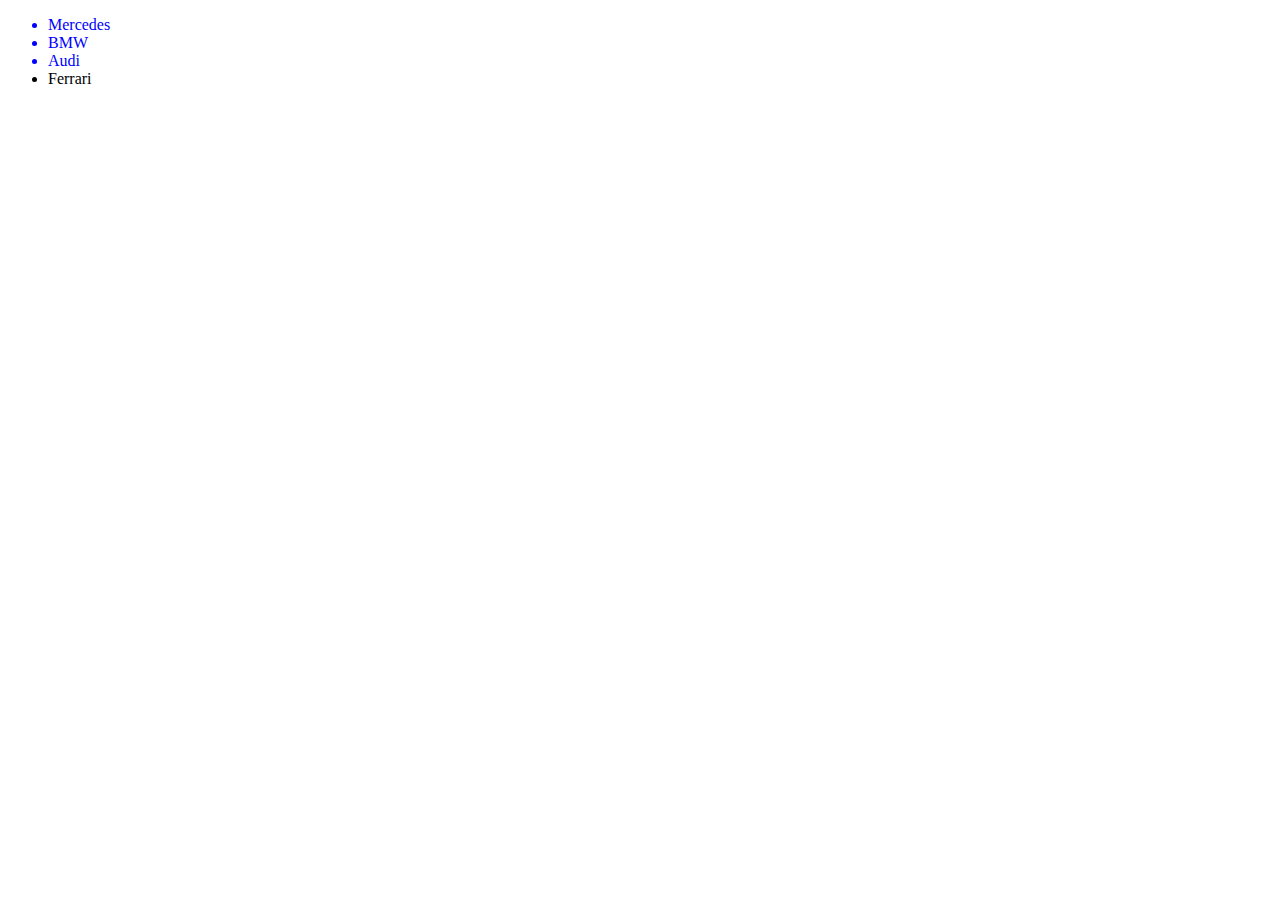
<file: domashno6/index.html>
<!DOCTYPE html>
<html lang="en">
  <head>
    <meta charset="UTF-8" />
    <meta name="viewport" content="width=device-width, initial-scale=1.0" />
    <title>List Manipulation</title>
  </head>
  <body>
    <ul id="carList">
      <li>Mercedes</li>
      <li>BMW</li>
      <li>Audi</li>
    </ul>
    <script>
      
      const carListItems = document.querySelectorAll("#carList li")
      carListItems.forEach(item => {
        item.style.color = "blue"
      })

      
      const carList = document.getElementById("carList")
      const newCar = document.createElement("li")
      newCar.textContent = "Ferrari"
      carList.appendChild(newCar)
    
    </script>
  </body>
</html>
</file>
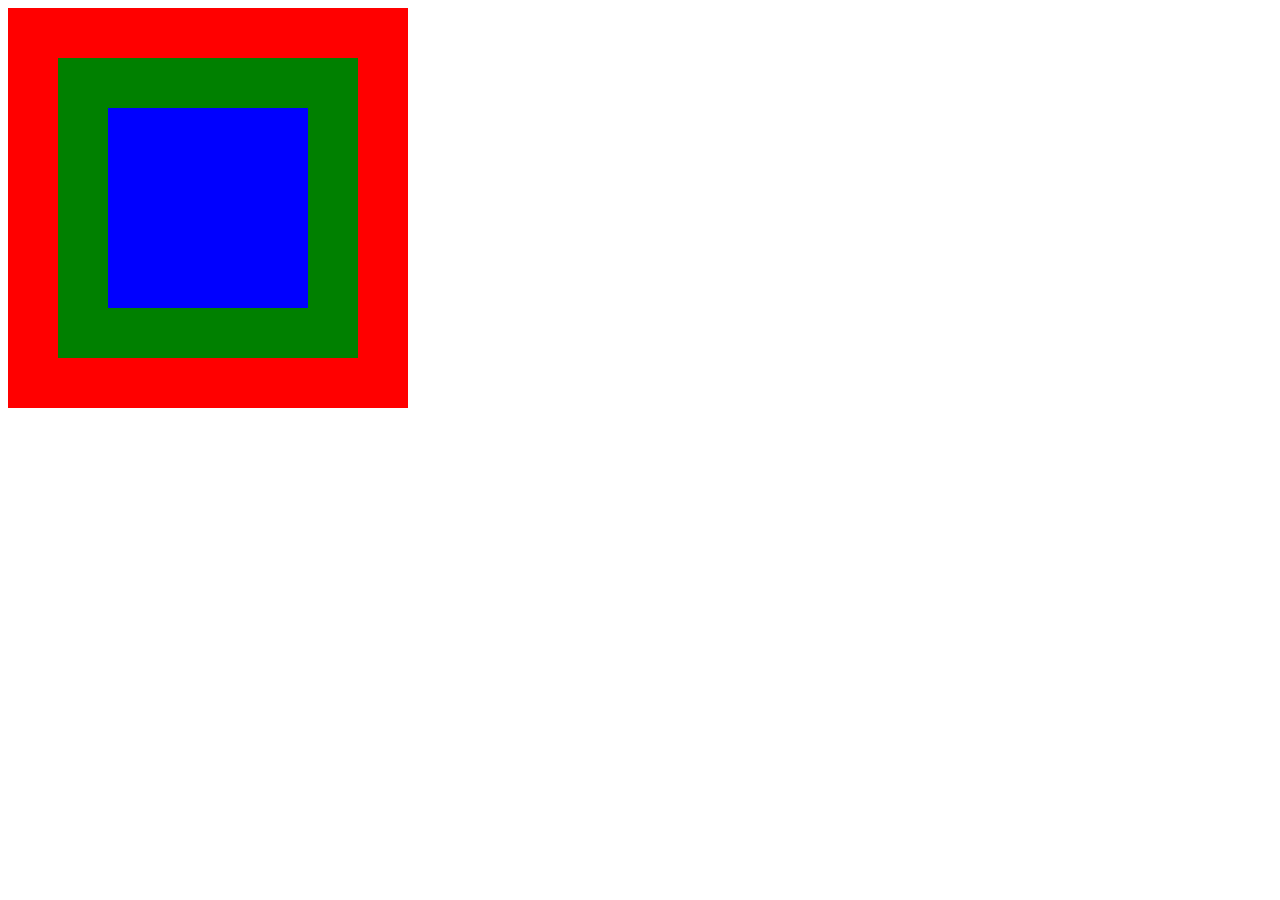
<file: domashno7/Задача 1/index.html>
<!DOCTYPE html>
<html lang="en">
<head>
  <meta charset="UTF-8" />
  <meta name="viewport" content="width=device-width, initial-scale=1.0" />
  <title>Event Prevention Exercise</title>
  <style>
    #red-box {
      width: 400px;
      height: 400px;
      background-color: red;
      position: relative;
    }

    #green-box {
      width: 300px;
      height: 300px;
      background-color: green;
      position: absolute;
      top: 50%;
      left: 50%;
      transform: translate(-50%, -50%);
    }

    #blue-box {
      width: 200px;
      height: 200px;
      background-color: blue;
      position: absolute;
      top: 50%;
      left: 50%;
      transform: translate(-50%, -50%);
    }
  </style>
</head>
<body>
  <div id="red-box">
    <div id="green-box">
      <div id="blue-box"></div>
    </div>
  </div>
  <script src="script.js"></script>
</body>
</html>
</file>
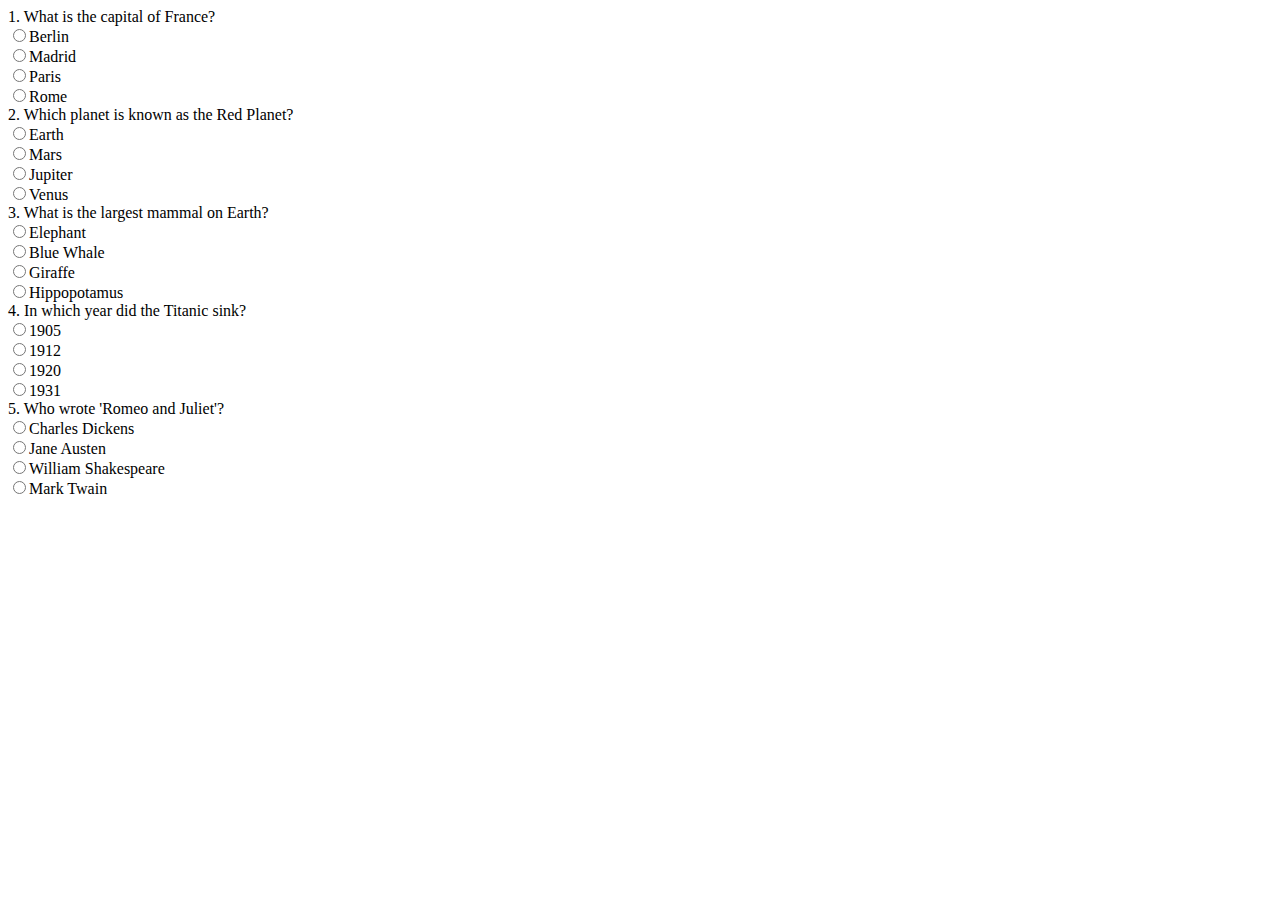
<file: index2.html>
<!DOCTYPE html>
<html lang="en">

<head>
  <meta charset="UTF-8" />
  <meta name="viewport" content="width=device-width, initial-scale=1.0" />
  <title>Interactive Quiz</title>
</head>

<body>
  <div id="quiz-container">
    <!-- Quiz content will be dynamically generated here -->
  </div>

  <script>
    
    const quizData = [
      {
        question: "What is the capital of France?",
        options: ["Berlin", "Madrid", "Paris", "Rome"],
        correctAnswer: "Paris",
      },
      {
        question: "Which planet is known as the Red Planet?",
        options: ["Earth", "Mars", "Jupiter", "Venus"],
        correctAnswer: "Mars",
      },
      {
        question: "What is the largest mammal on Earth?",
        options: ["Elephant", "Blue Whale", "Giraffe", "Hippopotamus"],
        correctAnswer: "Blue Whale",
      },
      {
        question: "In which year did the Titanic sink?",
        options: ["1905", "1912", "1920", "1931"],
        correctAnswer: "1912",
      },
      {
        question: "Who wrote 'Romeo and Juliet'?",
        options: [
          "Charles Dickens",
          "Jane Austen",
          "William Shakespeare",
          "Mark Twain",
        ],
        correctAnswer: "William Shakespeare",
      },
    ];


    const quizContainer = document.getElementById('quiz-container')

    function createQuiz() {
      quizData.forEach((questionObj, index) => {
        const questionElement = document.createElement('div')
        questionElement.textContent = `${index + 1}. ${questionObj.question}`

        questionObj.options.forEach(option => {
          const optionElement = document.createElement('div')
          const inputElement = document.createElement('input')
          inputElement.setAttribute('type', 'radio')
          inputElement.setAttribute('name', `question${index}`)
          inputElement.setAttribute('value', option);
          const labelElement = document.createElement('label')
          labelElement.textContent = option

          optionElement.appendChild(inputElement)
          optionElement.appendChild(labelElement)
          questionElement.appendChild(optionElement)
        })

        quizContainer.appendChild(questionElement)
      })
    }

    createQuiz()
  
  </script>
</body>

</html>
</file>
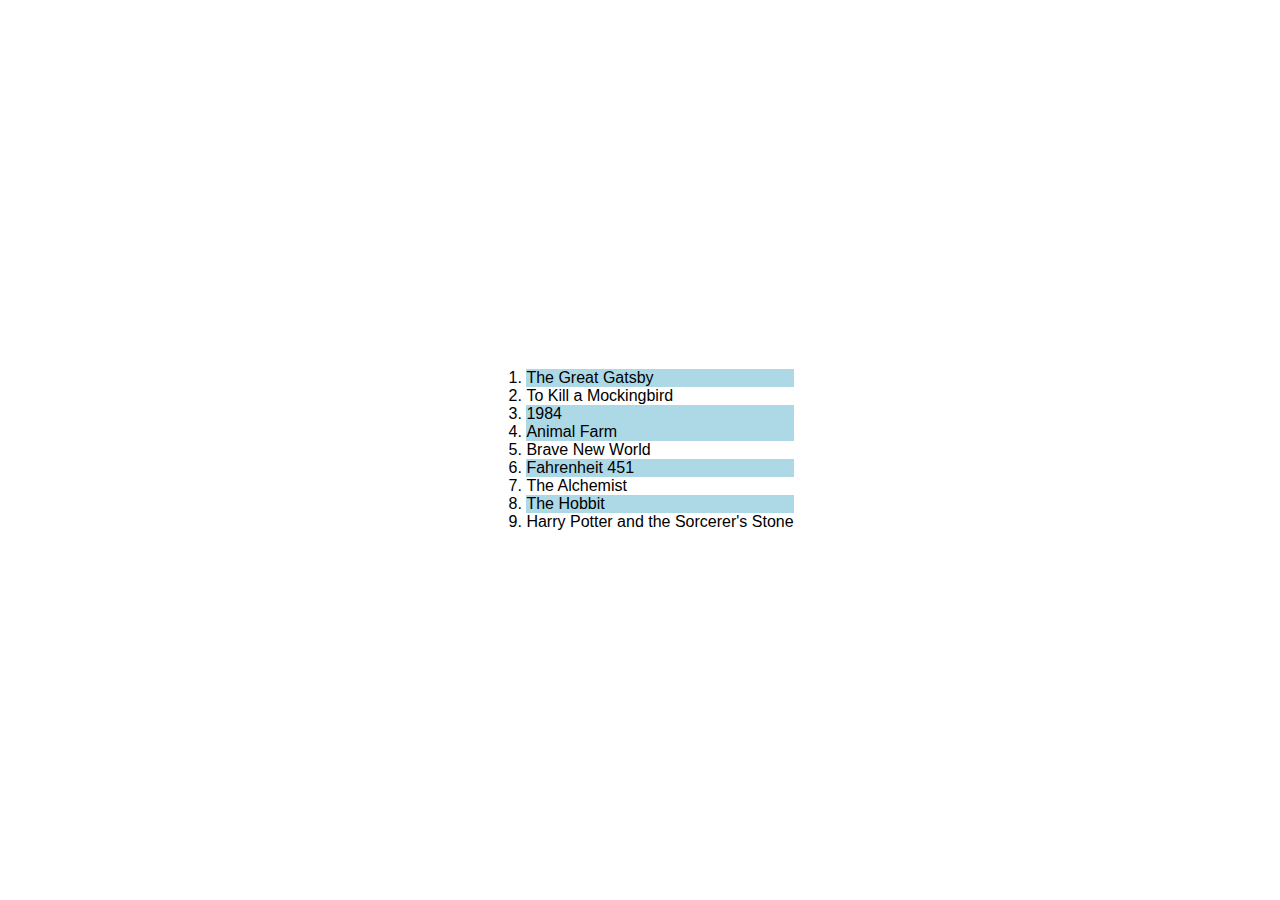
<file: domashno6/index1.html>
<!DOCTYPE html>
<html lang="en">

<head>
    <meta charset="UTF-8" />
    <meta name="viewport" content="width=device-width, initial-scale=1.0" />
    <title>Book List</title>
    <style>
        body {
            font-family: Arial, sans-serif;
            display: flex;
            justify-content: center;
            align-items: center;
            height: 100vh;
            margin: 0;
        }
    </style>
</head>

<body>
    <ol id="book-list">
        <li>The Great Gatsby</li>
        <li>To Kill a Mockingbird</li>
        <li>1984</li>
        <li>The Catcher in the Rye</li>
        <li>Animal Farm</li>
        <li>Brave New World</li>
        <li>Fahrenheit 451</li>
        <li>Lord of the Flies</li>
        <li>The Hobbit</li>
        <li>Harry Potter and the Sorcerer's Stone</li>
    </ol>

    <script>

        // (а)    
        function oddListElements() {
            const bookList = document.getElementById("book-list")
            const listItems = bookList.getElementsByTagName("li")

            for (let i = 0; i < listItems.length; i++) {
                if (i % 2 == 0) {
                    listItems[i].style.backgroundColor = "lightblue"
                }
            }
        }
        oddListElements()

        // (б)
        function changeBookTitle(orderedList, oldTitle, newTitle) {
            const listItems = orderedList.querySelectorAll('li')
            listItems.forEach(function(item) {
                if (item.textContent === oldTitle) {
                    item.textContent = newTitle
                }
            })
        }
        let bookList = document.getElementById('book-list')
        changeBookTitle(bookList, "Lord of the Flies", "The Alchemist")

        // (в)
        function removeBook(orderedList, bookTitle) {
            const listItems = orderedList.querySelectorAll('li')
            listItems.forEach(function(item) {
                if (item.textContent === bookTitle) {
                    item.remove()
                }
            })
        }
        removeBook(bookList, "The Catcher in the Rye")
    </script>
</body>

</html>
</file>
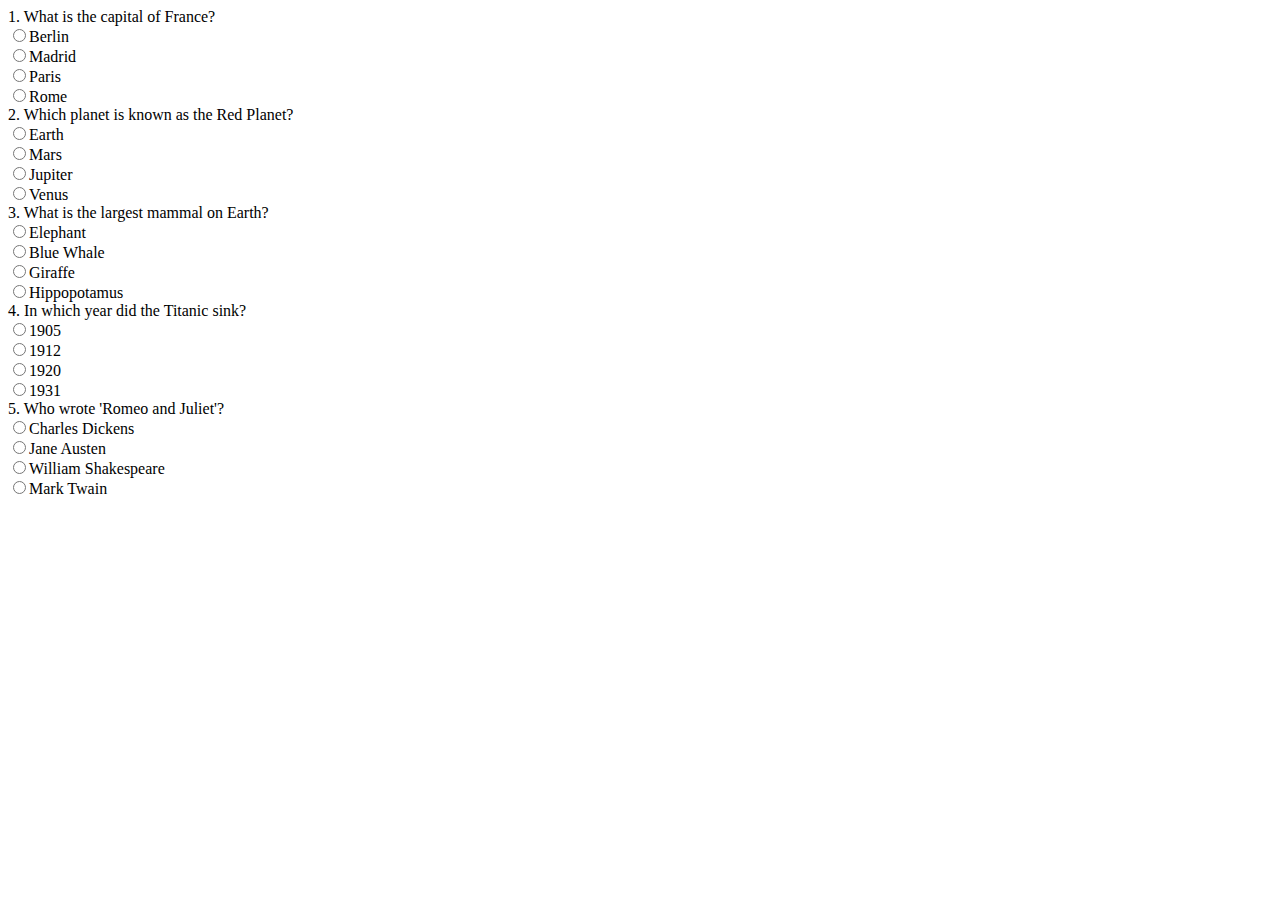
<file: domashno6/index2.html>
<!DOCTYPE html>
<html lang="en">

<head>
  <meta charset="UTF-8" />
  <meta name="viewport" content="width=device-width, initial-scale=1.0" />
  <title>Interactive Quiz</title>
</head>

<body>
  <div id="quiz-container">
    <!-- Quiz content will be dynamically generated here -->
  </div>

  <script>
    
    const quizData = [
      {
        question: "What is the capital of France?",
        options: ["Berlin", "Madrid", "Paris", "Rome"],
        correctAnswer: "Paris",
      },
      {
        question: "Which planet is known as the Red Planet?",
        options: ["Earth", "Mars", "Jupiter", "Venus"],
        correctAnswer: "Mars",
      },
      {
        question: "What is the largest mammal on Earth?",
        options: ["Elephant", "Blue Whale", "Giraffe", "Hippopotamus"],
        correctAnswer: "Blue Whale",
      },
      {
        question: "In which year did the Titanic sink?",
        options: ["1905", "1912", "1920", "1931"],
        correctAnswer: "1912",
      },
      {
        question: "Who wrote 'Romeo and Juliet'?",
        options: [
          "Charles Dickens",
          "Jane Austen",
          "William Shakespeare",
          "Mark Twain",
        ],
        correctAnswer: "William Shakespeare",
      },
    ];


    const quizContainer = document.getElementById('quiz-container')

    function createQuiz() {
      quizData.forEach((questionObj, index) => {
        const questionElement = document.createElement('div')
        questionElement.textContent = `${index + 1}. ${questionObj.question}`

        questionObj.options.forEach(option => {
          const optionElement = document.createElement('div')
          const inputElement = document.createElement('input')
          inputElement.setAttribute('type', 'radio')
          inputElement.setAttribute('name', `question${index}`)
          inputElement.setAttribute('value', option)
          const labelElement = document.createElement('label')
          labelElement.textContent = option

          optionElement.appendChild(inputElement)
          optionElement.appendChild(labelElement)
          questionElement.appendChild(optionElement)
        })

        quizContainer.appendChild(questionElement)
      })
    }

    createQuiz()
  
  </script>
</body>

</html>
</file>
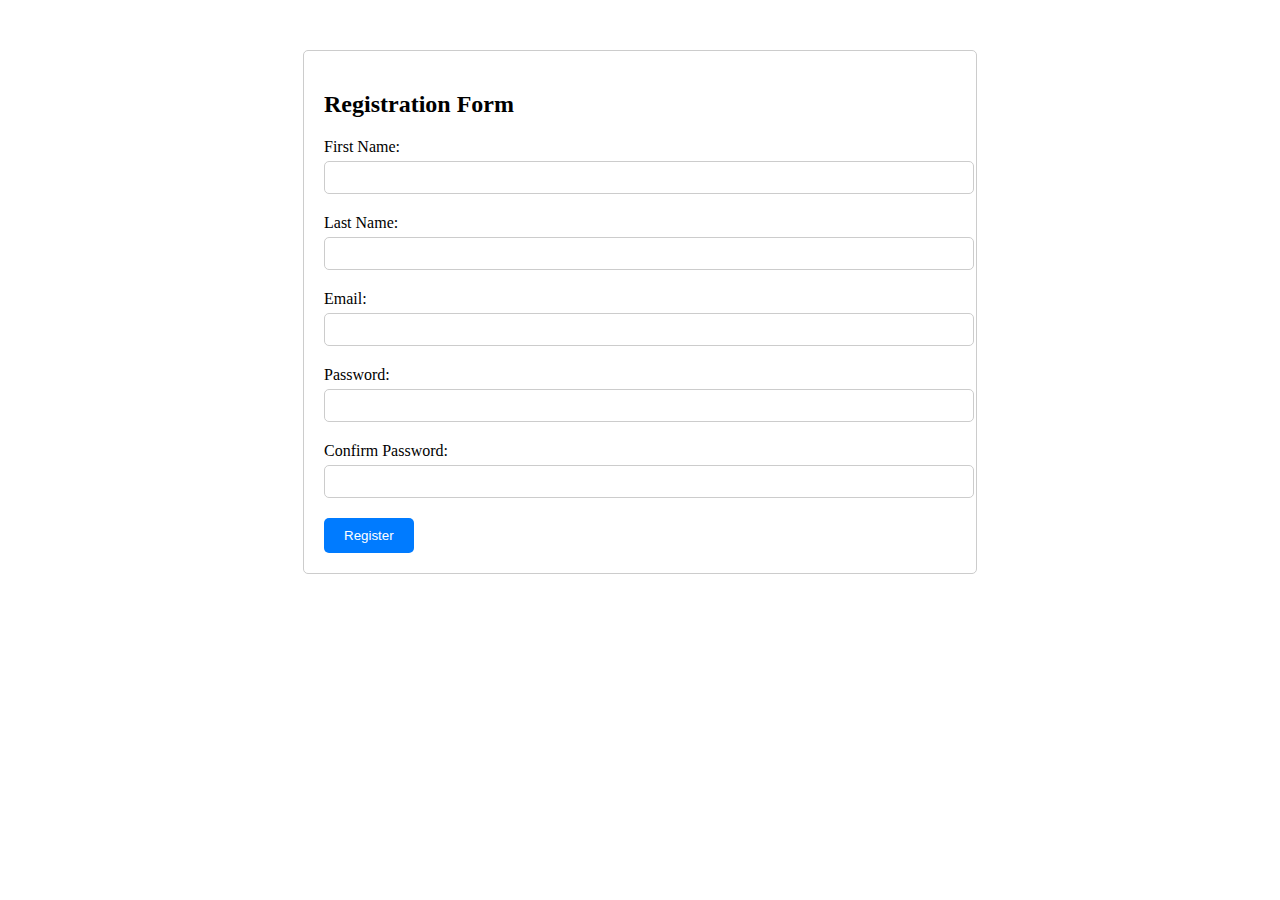
<file: domashno7/Задача 2/index1.html>
<!DOCTYPE html>
<html lang="en">
<head>
    <meta charset="UTF-8">
    <meta name="viewport" content="width=device-width, initial-scale=1.0">
    <title>Registration Form</title>
    <link rel="stylesheet" href="style1.css">
</head>
<body>
    <div class="container">
        <h2>Registration Form</h2>
        <form id="registrationForm">
            <div class="form-group">
                <label for="firstName">First Name:</label>
                <input type="text" id="firstName" name="firstName" required>
            </div>
            <div class="form-group">
                <label for="lastName">Last Name:</label>
                <input type="text" id="lastName" name="lastName" required>
            </div>
            <div class="form-group">
                <label for="email">Email:</label>
                <input type="email" id="email" name="email" required>
            </div>
            <div class="form-group">
                <label for="password">Password:</label>
                <input type="password" id="password" name="password" required>
            </div>
            <div class="form-group">
                <label for="confirmPassword">Confirm Password:</label>
                <input type="password" id="confirmPassword" name="confirmPassword" required>
            </div>
            <button type="submit">Register</button>
        </form>
    </div>

    <script src="script1.js"></script>
</body>
</html>
</file>
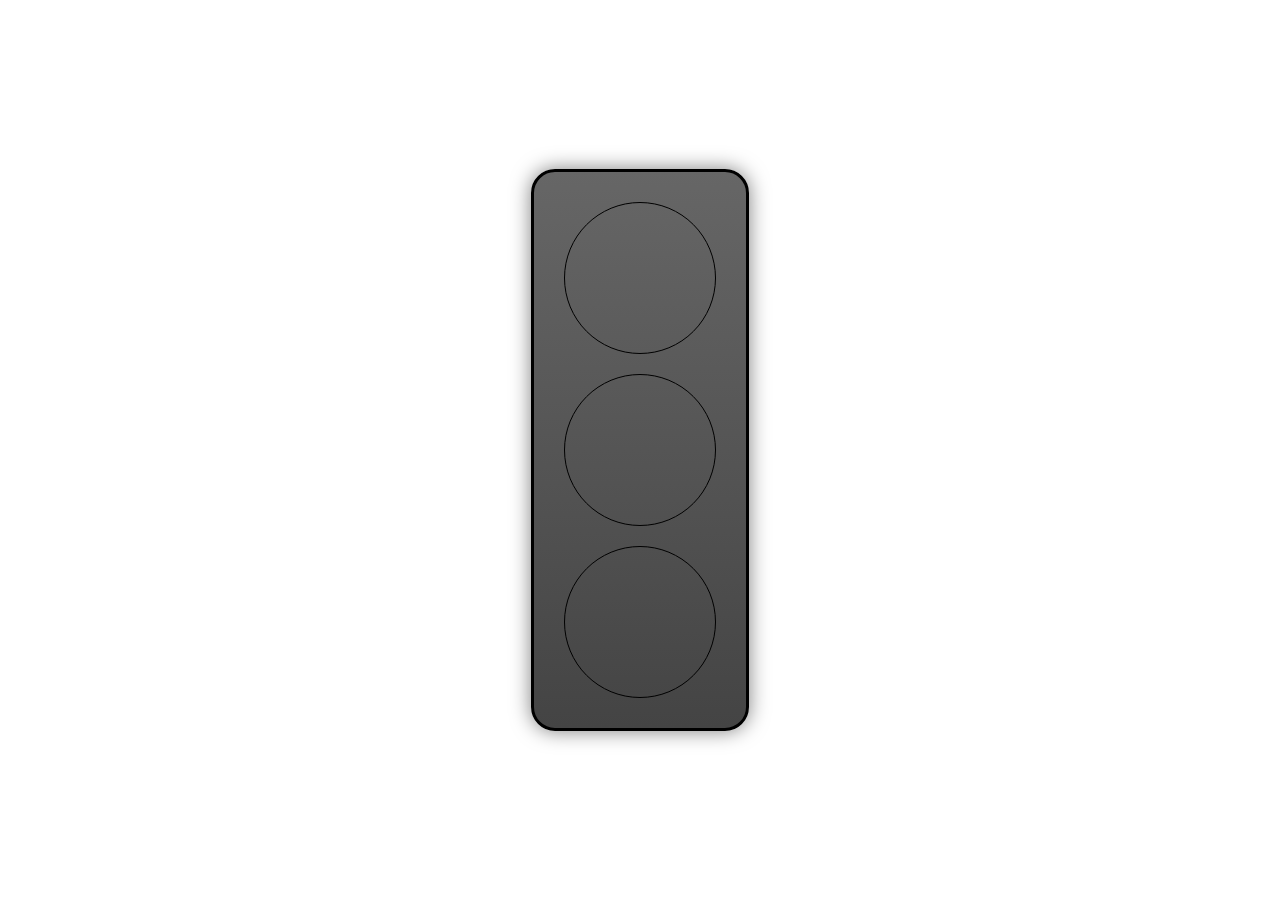
<file: domashno7/Задача 3/index2.html>
<!DOCTYPE html>
<html lang="en">
  <head>
    <meta charset="UTF-8" />
    <meta name="viewport" content="width=device-width, initial-scale=1.0" />
    <link rel="stylesheet" />
    <title>Traffic Light</title>
    <style>
      body {
        display: flex;
        justify-content: center;
        align-items: center;
        height: 100vh;
        margin: 0;
      }

      .traffic-light {
        display: flex;
        flex-direction: column;
        padding: 20px;
        border: 3px solid black;
        border-radius: 24px;
        box-shadow: 0 0 20px rgba(0, 0, 0, 0.5);
        background: linear-gradient(to bottom, #666, #444);
      }

      .light {
        width: 150px;
        height: 150px;
        border-radius: 50%;
        margin: 10px;
        border: 1px solid #000;
      }
    </style>
  </head>
  <body>
    <div class="traffic-light">
      <div class="light"></div>
      <div class="light"></div>
      <div class="light"></div>
    </div>
    <script src="script2.js"></script>
    </body>
</html>
</file>
<file: domashno7/Задача 2/style1.css>
.container {
    width: 50%;
    margin: 50px auto;
    padding: 20px;
    border: 1px solid #ccc;
    border-radius: 5px;
}

.form-group {
    margin-bottom: 20px;
}

label {
    display: block;
    margin-bottom: 5px;
}

input[type="text"],
input[type="email"],
input[type="password"] {
    width: 100%;
    padding: 8px;
    border-radius: 5px;
    border: 1px solid #ccc;
}

button {
    padding: 10px 20px;
    background-color: #007bff;
    color: #fff;
    border: none;
    border-radius: 5px;
    cursor: pointer;
}

button:hover {
    background-color: #0056b3;
}
</file>
